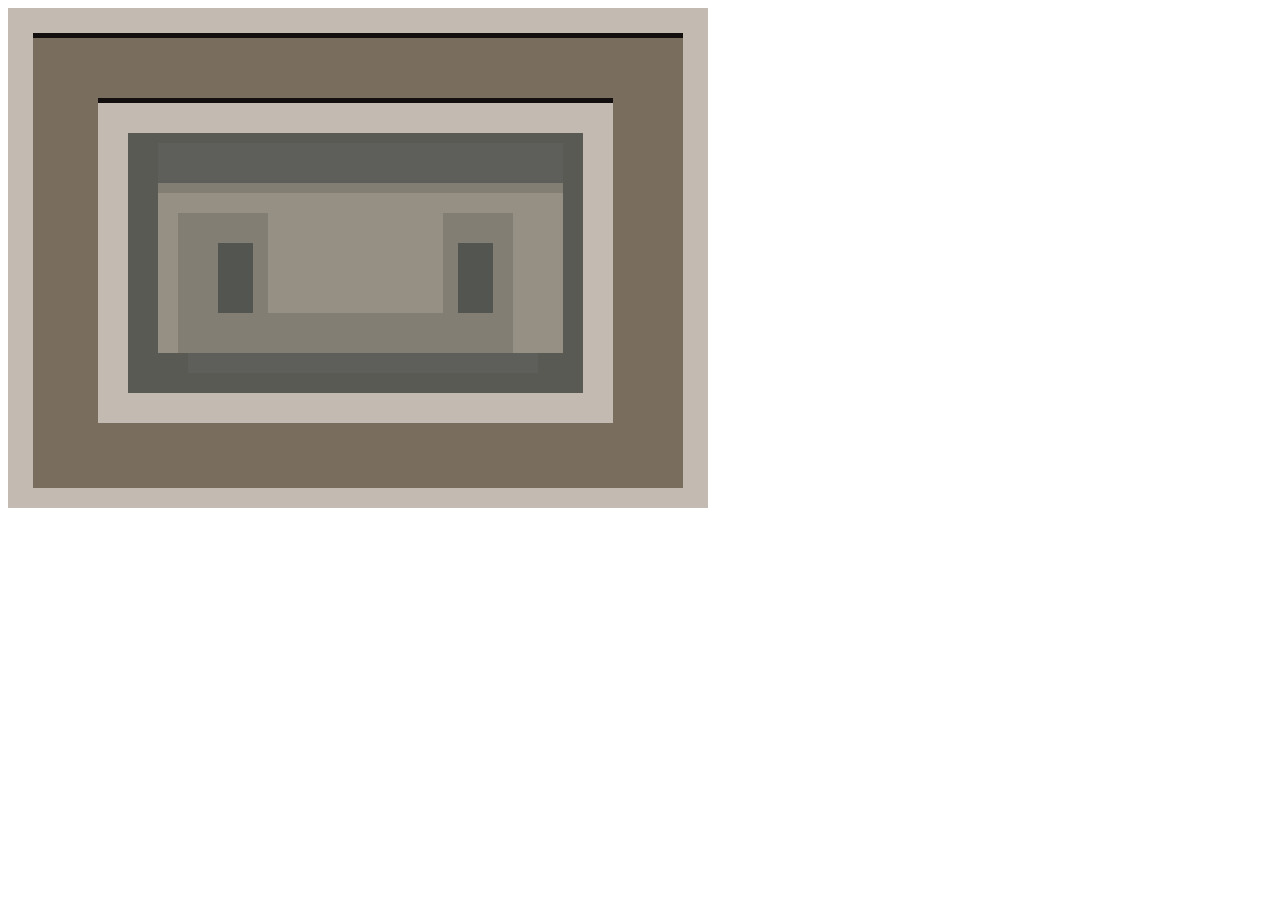
<file: art/index.html>
<html>
<head></head>
<body>
<canvas id="myCanvas" width="750" height="750"></canvas>
<script>
	var c = document.getElementById("myCanvas");
	var ctx = c.getContext("2d");

	ctx.beginPath();
	ctx.lineWidth="1";
	ctx.fillStyle="#C3BAB1";
	ctx.fillRect(0,0,700,500);
	ctx.fillStyle="#120F0E";
	ctx.fillRect(25,25,650,450);
	ctx.fillStyle="#796D5D";
	ctx.fillRect(25,30,650,450);
	ctx.fillStyle="#120F0E";
	ctx.fillRect(90,90,515,325);
	ctx.fillStyle="#C3BAB1";
	ctx.fillRect(90,95,515,320);
	ctx.fillStyle="#5A5A55";
	ctx.fillRect(120,125,455,260);
	ctx.fillStyle="#5E5F5A";
	ctx.fillRect(150,135,405,200);
	ctx.fillStyle="#5E5F5A";
	ctx.fillRect(180,165,350,200);
	ctx.fillStyle="#827E73";
	ctx.fillRect(150,175,405,160);
	ctx.fillStyle="#968F84";
	ctx.fillRect(150,185,405,160);
	ctx.fillStyle="#827E73";
	ctx.fillRect(170,205,90,140);
	ctx.fillStyle="#827E73";
	ctx.fillRect(250,305,200,40);
	ctx.fillStyle="#827E73";
	ctx.fillRect(435,205,70,140);
	ctx.fillStyle="#535550";
	ctx.fillRect(450,235,35,70);
	ctx.fillStyle="#535550";
	ctx.fillRect(210,235,35,70);


</script>
</body>
</html>
</file>
